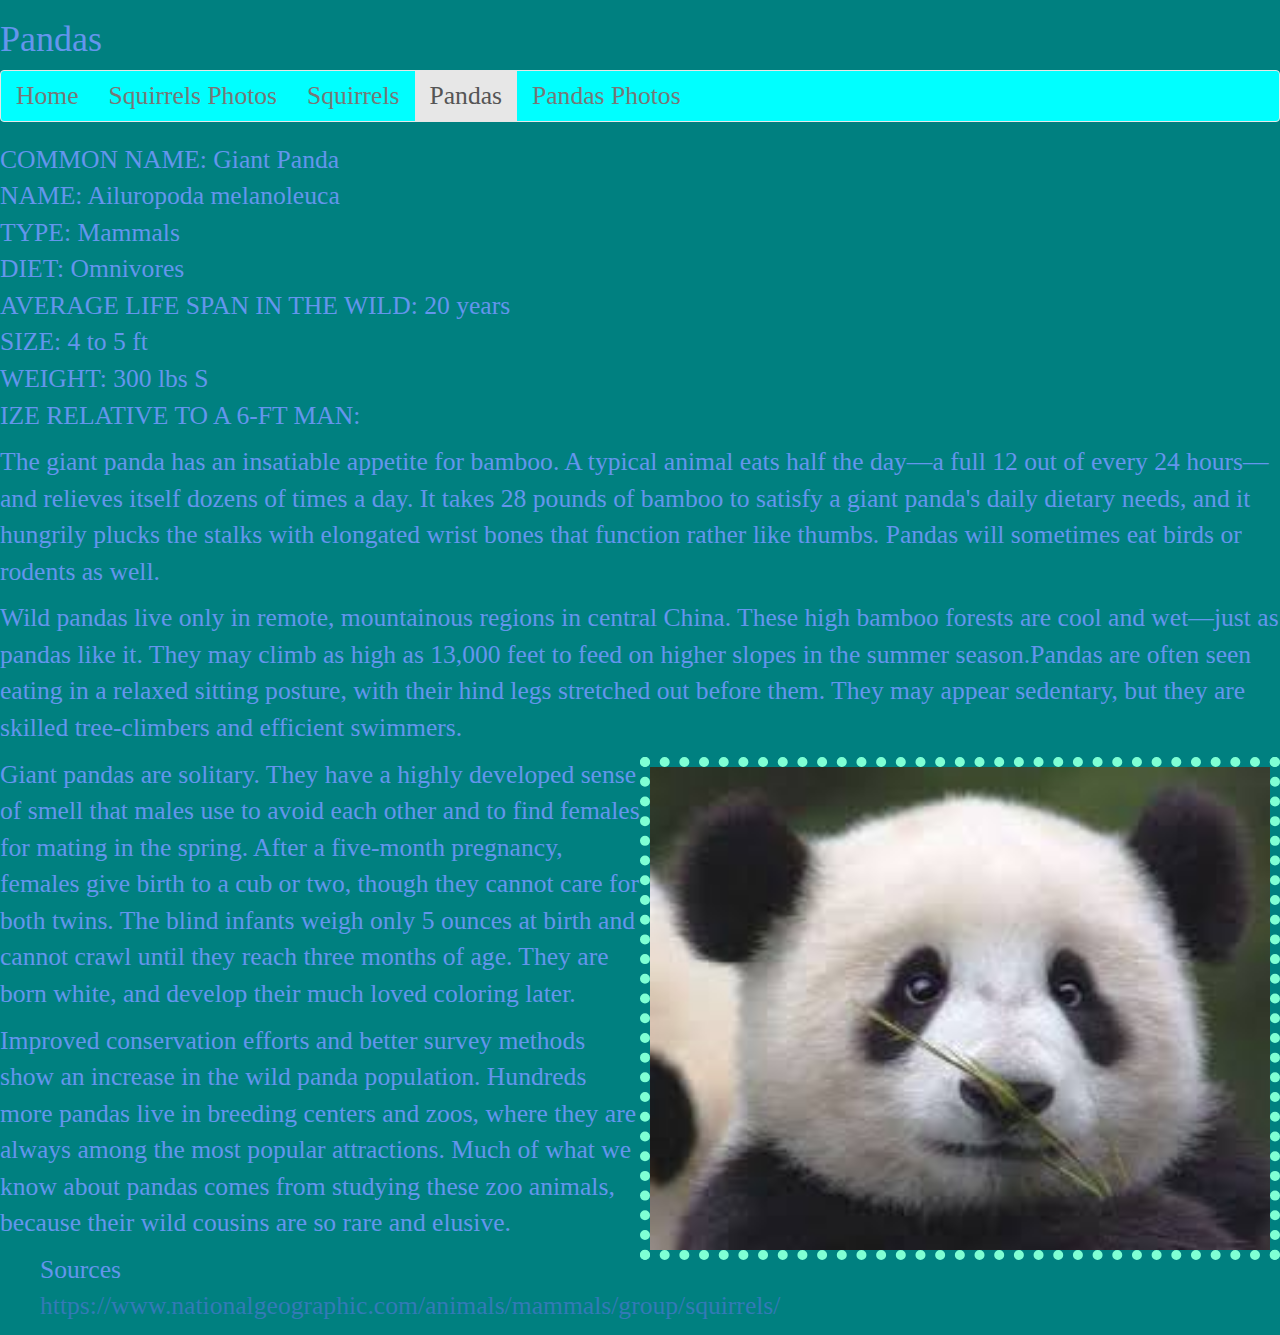
<file: pandas.html>
<!DOCTYPE html>
<html>
    <head>
         <h1>Pandas</h1>       
<meta name = "viewport" content = "width=device-width, initial-scale=1">
        <link rel="stylesheet" href="https://maxcdn.bootstrapcdn.com/bootstrap/3.3.7/css/bootstrap.min.css">

        <!-- jQuery library -->
        <script src="https://ajax.googleapis.com/ajax/libs/jquery/3.3.1/jquery.min.js"></script>

        <!-- Latest compiled JavaScript -->
        <script src="https://maxcdn.bootstrapcdn.com/bootstrap/3.3.7/js/bootstrap.min.js"></script>

        <nav class="navbar navbar-default">
            <ul class="nav navbar-nav">
        
        
        <li><a href="index.html">Home</a></li>
        <li> <a href="squirrelPictures.html">Squirrels Photos</a></li>
        <li> <a href="squirrels.html">Squirrels</a></li>
        <li class="active"> <a href="pandas.html">Pandas</a></li>
        <li> <a href="pandaPictures.html">Pandas Photos</a></li>
    </ul>
        </nav>
    
      
 <link href="StyleSheet.css" rel="stylesheet">

        <title>Pandas</title>
       
        <style>
            body{
                font-size:2vw;
            }
        </style>
    
    </head>
    
    <body>
        
    <p>
        COMMON NAME: Giant Panda

<br> NAME: Ailuropoda melanoleuca

<br>TYPE: Mammals

<br>DIET: Omnivores

<br>AVERAGE LIFE SPAN IN THE WILD: 20 years

<br>SIZE: 4 to 5 ft

<br>WEIGHT: 300 lbs

S<br>IZE RELATIVE TO A 6-FT MAN:
        </p>

           
        
    
                    <p>The giant panda has an insatiable appetite for bamboo. A typical animal eats half the day—a full 12 out of every 24 hours—and relieves itself dozens of times a day. It takes 28 pounds of bamboo to satisfy a giant panda's daily dietary needs, and it hungrily plucks the stalks with elongated wrist bones that function rather like thumbs. Pandas will sometimes eat birds or rodents as well.</p>


                    <p>Wild pandas live only in remote, mountainous regions in central China. These high bamboo forests are cool and wet—just as pandas like it. They may climb as high as 13,000 feet to feed on higher slopes in the summer season.Pandas are often seen eating in a relaxed sitting posture, with their hind legs stretched out before them. They may appear sedentary, but they are skilled tree-climbers and efficient swimmers.</p>

         <img id = "InfoPandaPicture" src = "[data-uri]">
        
                    <p>Giant pandas are solitary. They have a highly developed sense of smell that males use to avoid each other and to find females for mating in the spring. After a five-month pregnancy, females give birth to a cub or two, though they cannot care for both twins. The blind infants weigh only 5 ounces at birth and cannot crawl until they reach three months of age. They are born white, and develop their much loved coloring later.</p>

                    <p>Improved conservation efforts and better survey methods show an increase in the wild panda population. Hundreds more pandas live in breeding centers and zoos, where they are always among the most popular attractions. Much of what we know about pandas comes from studying these zoo animals, because their wild cousins are so rare and elusive.</p>
    <ul>Sources
<a>https://www.nationalgeographic.com/animals/mammals/group/squirrels/</a>
</ul>

    
    </body>
</html>
</file>
<file: StyleSheet.css>
img{
    border: 10px dotted aquamarine;
    width: 100%;
}

body{
    font-family:"Comic Sans MS";
    color:cornflowerblue;
    background-color:teal;
    font-size: 2vw;
}
    
#SquirrelPicture {
    float:right;
    width:50%;
}

.navbar-default{
    background-color:cyan;
    color:antiquewhite;
    font-size: 2vw;
}


#1{
    float:right;
}

#InfoPandaPicture{
    width:50%;
    float:right;
}

#SquirrelWaterSkiing{
    float:right;
    width: 50%;
}

#GuitarPanda{
    float:left;
    width: 50%;
}
</file>
